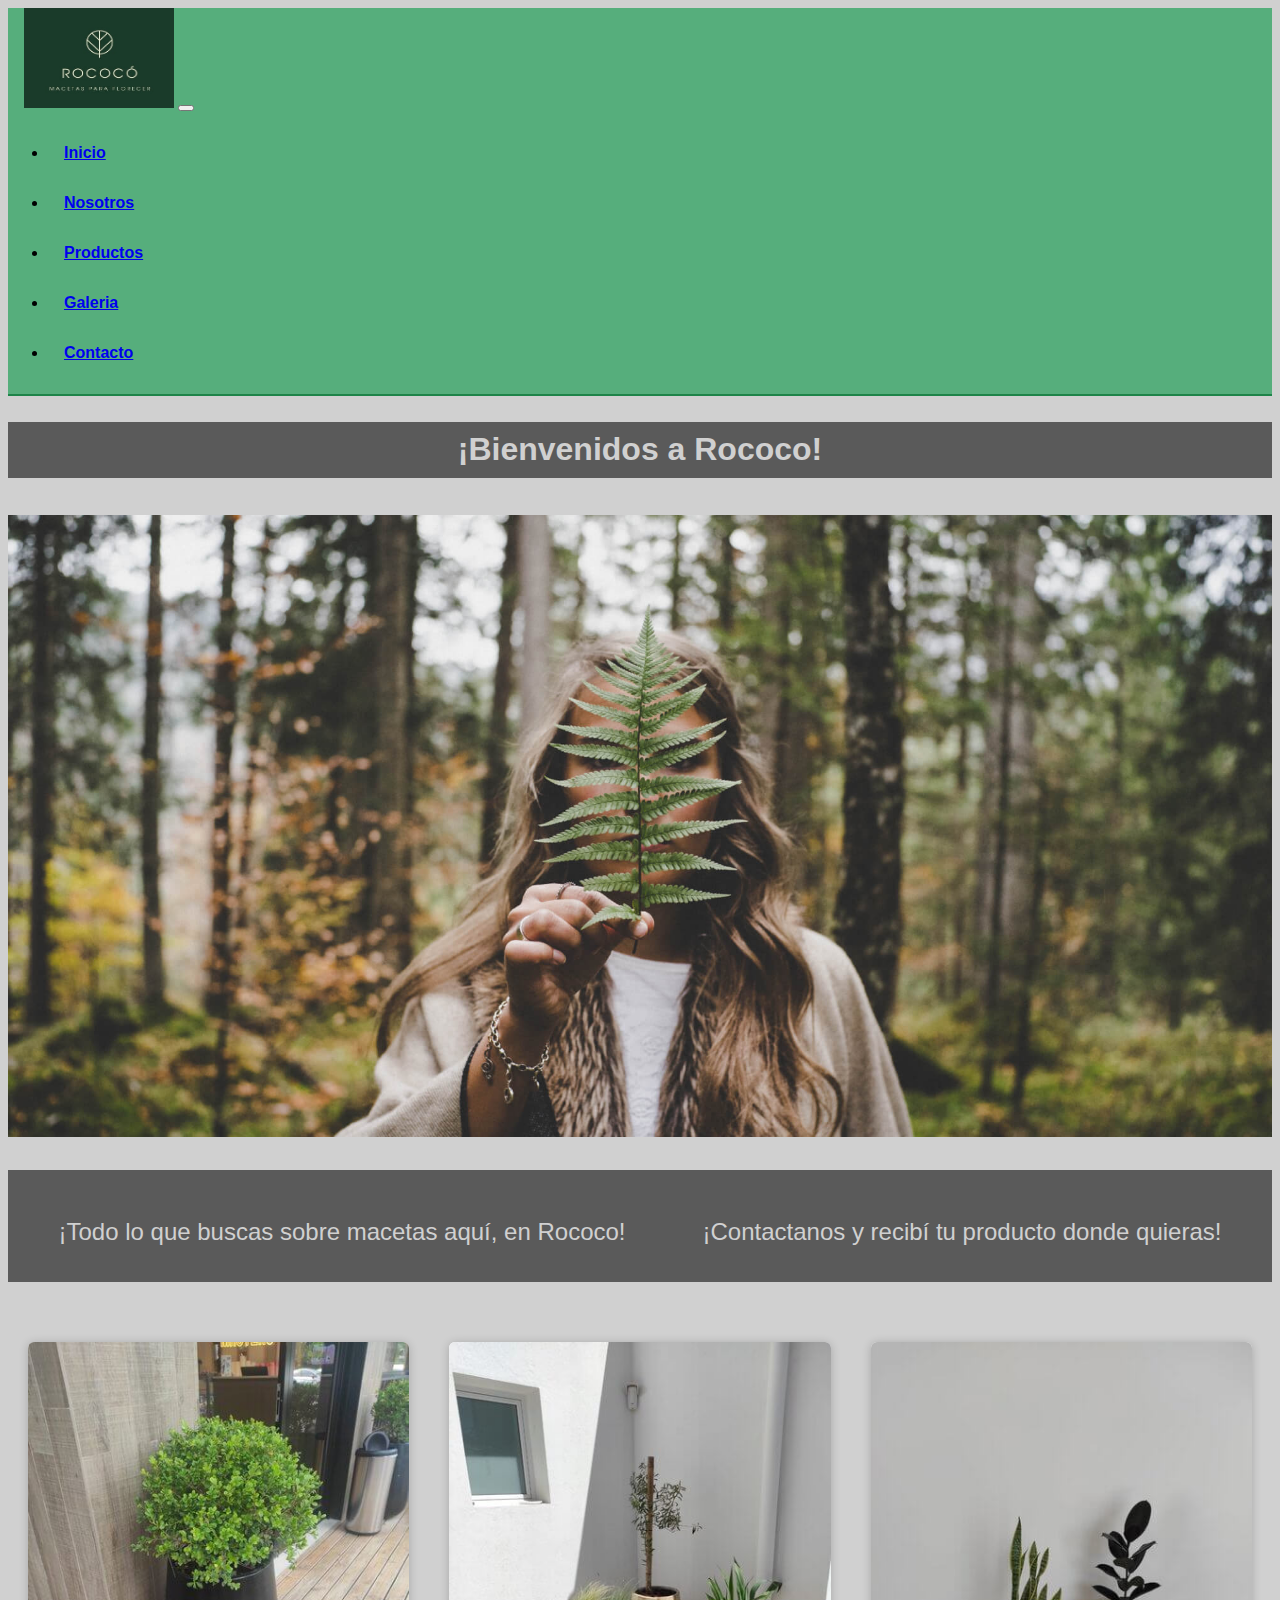
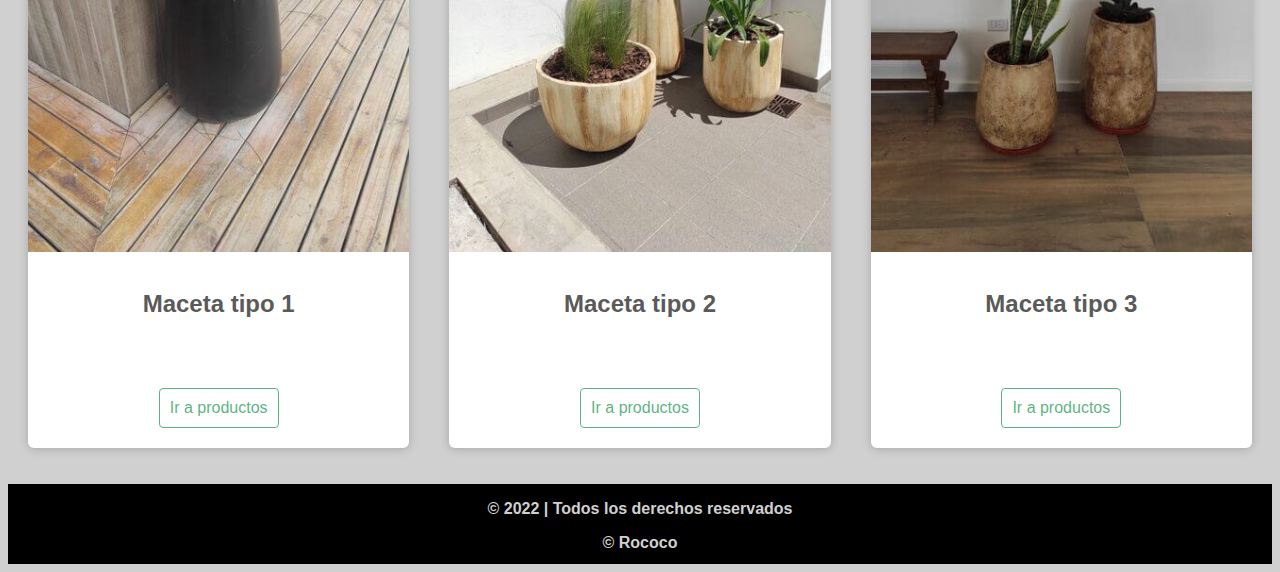
<file: index.html>
<!DOCTYPE html>
<html lang="es">
<head>
    <meta charset="UTF-8">
    <meta http-equiv="X-UA-Compatible" content="IE=edge">
    <meta name="viewport" content="width=device-width, initial-scale=1.0">
    <!-- link de animate.css-->
    <link rel="stylesheet" href="https://cdnjs.cloudflare.com/ajax/libs/animate.css/4.1.1/animate.min.css" />
    <!-- Links de Bootstrap -->
    <link href="https://cdn.jsdelivr.net/npm/bootstrap@5.1.3/dist/css/bootstrap.min.css" rel="stylesheet"
        integrity="sha384-1BmE4kWBq78iYhFldvKuhfTAU6auU8tT94WrHftjDbrCEXSU1oBoqyl2QvZ6jIW3" crossorigin="anonymous" />
    <!-- icon boostrap -->
    <link rel="stylesheet" href="https://cdn.jsdelivr.net/npm/bootstrap-icons@1.8.1/font/bootstrap-icons.css">
    <!-- link de mi css -->
    <link rel="stylesheet" href="css/estilos.css">
    <!--link favicon-->
    <link rel="icon" href="img/rococo-favicon.ico">
    <!-- link tipografia -->
    <link rel="preconnect" href="https://fonts.googleapis.com">
    <title> Rococo - Inicio </title>
    <meta name="keywords" content="MACETAS, PRODUCTOS, DECORAR, CASA, PAISAJE">
    <meta name="description" content="Somos un emprendimiento que se dedica a la decoración de espacios únicos.">
</head>
<body>
    <!-- menu de navegacion index-->
    <nav class="navbar navbar-expand-lg navbar-light bg-lav">
        <div class="container-fluid animate__animated animate__fadeInDown">
            <a class="navbar-brand" href="index.html"><img class="img-logo" src="./img/img-rococo.jpg" alt="imagen-de-logo-principal"></a>
            <button class="navbar-toggler" type="button" data-bs-toggle="collapse" data-bs-target="#navbarNav"
                aria-controls="navbarNav" aria-expanded="false" aria-label="Toggle navigation">
                <span class="navbar-toggler-icon"></span>
            </button>
            <div class="collapse navbar-collapse justify-content-end" id="navbarNav">
                <ul class="navbar-nav">
                    <li class="nav-item">
                        <a class="nav-link active" aria-current="page" href="index.html">Inicio</a>
                    </li>
                    <li class="nav-item">
                        <a class="nav-link" href="./pages/nosotros.html">Nosotros</a>
                    </li>
                    <li class="nav-item">
                        <a class="nav-link" href="./pages/productos.html">Productos</a>
                    </li>
                    <li class="nav-item">
                        <a class="nav-link" href="./pages/galeria.html">Galeria</a>
                    </li>
                    <li class="nav-item">
                        <a class="nav-link" href="./pages/contacto.html">Contacto</i></a>
                    </li>
                </ul>
            </div>
        </div>
    </nav>

    <div class="grid-area">
        <!-- Comienzo de header-->
        <header class="header">
            <h1>
                ¡Bienvenidos a Rococo!
            </h1>
            <div>
                <img src="img/img-naturaleza.jpg" alt="imagen-decorativa-de-index">
            </div>
            <div class="parrafos">
                <p class="">
                    ¡Todo lo que buscas sobre macetas aquí, en Rococo!
                </p>
                <p class="parrafo-dos">
                    ¡Contactanos y recibí tu producto donde quieras!
                </p>
            </div>
        </header>

        <!-- Comienzo de main-->
        <main class="main">
            <div class="card">
                <div>
                    <img src="img/img-maceta1.jpg" alt="imagen-de-muestra-maceta-1">
                </div>
                <div class="contenido-card">
                    <h2>Maceta tipo 1</h2>
                    <a class="boton botones" href="./pages/productos.html">Ir a productos</a>
                </div>
            </div>
            <div class="card">
                <div>
                    <img src="img/img-maceta2.jpg" alt="imagen-de-muestra-maceta-2">
                </div>
                <div class="contenido-card">
                    <h2>Maceta tipo 2</h2>
                    <a class="boton botones" href="./pages/productos.html">Ir a productos</a>
                </div>
            </div>
            <div class="card">
                <div>
                    <img src="img/img-maceta3.jpg" alt="imagen-de-muestra-maceta-3">
                </div>
                <div class="contenido-card">
                    <h2>Maceta tipo 3</h2>
                    <a class="boton botones" href="./pages/productos.html">Ir a productos</a>
                </div>
            </div>
        </main>

        <!-- Comienzo footer -->
        <footer class="footer">
            <p>
                © 2022 | Todos los derechos reservados  
            </p>
            <p>
                © Rococo
            </p>
        </footer>
    </div>

    <!-- link JS boostrap -->
    <script src="https://cdn.jsdelivr.net/npm/bootstrap@5.1.3/dist/js/bootstrap.bundle.min.js"
        integrity="sha384-ka7Sk0Gln4gmtz2MlQnikT1wXgYsOg+OMhuP+IlRH9sENBO0LRn5q+8nbTov4+1p" crossorigin="anonymous">
    </script>
</body>
</html>
</file>
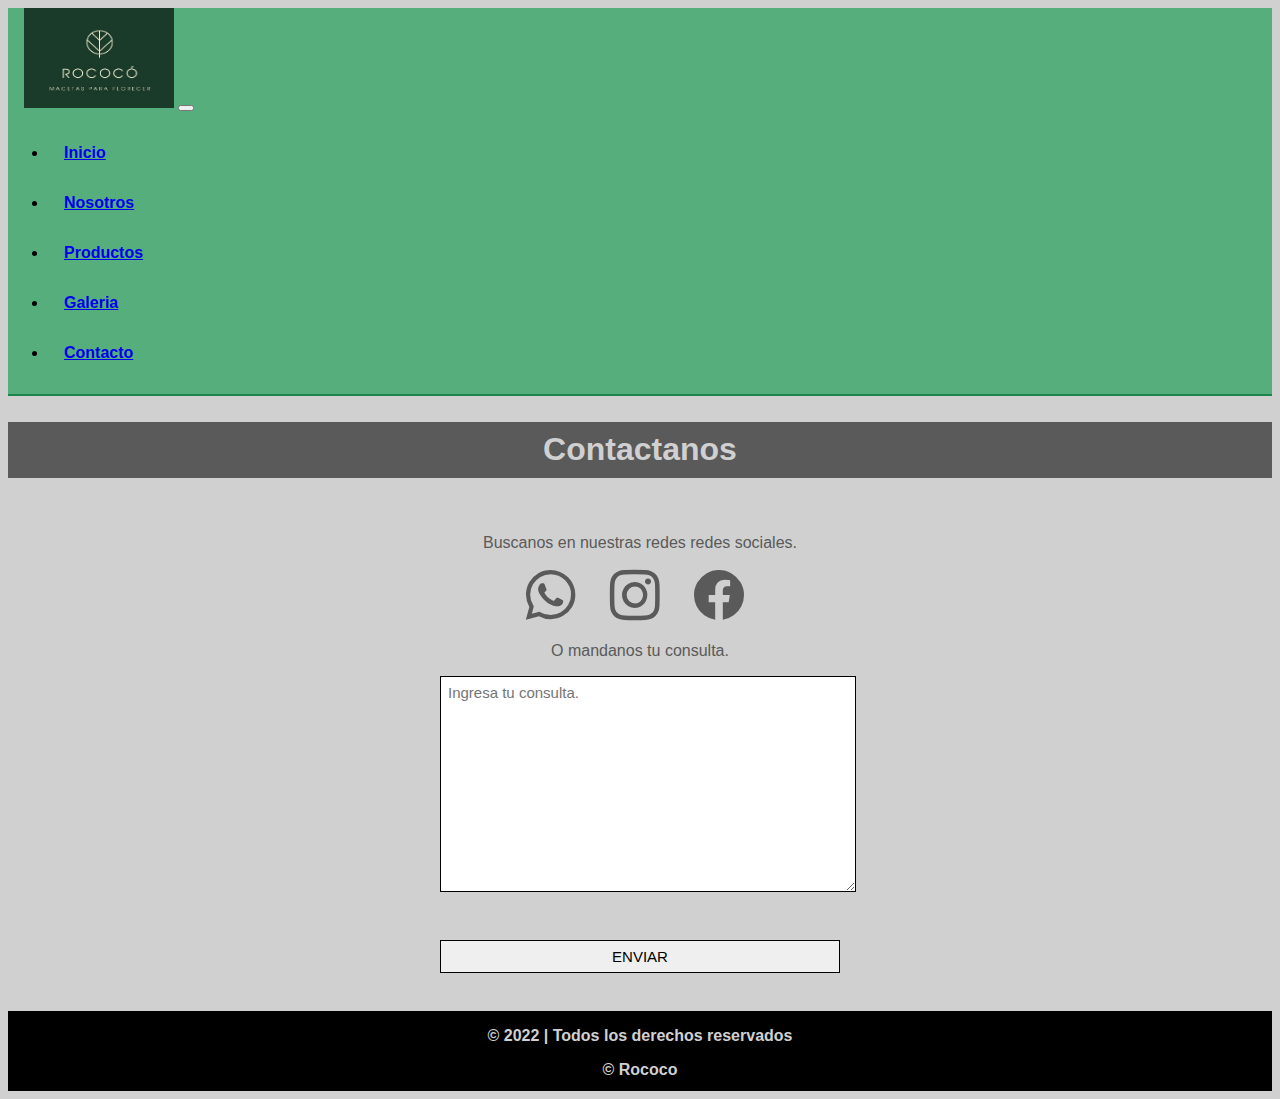
<file: pages/contacto.html>
<!DOCTYPE html>
<html lang="es">
<head>
  <meta charset="UTF-8">
  <meta http-equiv="X-UA-Compatible" content="IE=edge">
  <meta name="viewport" content="width=device-width, initial-scale=1.0">
  <!-- link de animate.css-->
  <link rel="stylesheet" href="https://cdnjs.cloudflare.com/ajax/libs/animate.css/4.1.1/animate.min.css" />
  <!-- Links de Bootstrap -->
  <link href="https://cdn.jsdelivr.net/npm/bootstrap@5.1.3/dist/css/bootstrap.min.css" rel="stylesheet"
    integrity="sha384-1BmE4kWBq78iYhFldvKuhfTAU6auU8tT94WrHftjDbrCEXSU1oBoqyl2QvZ6jIW3" crossorigin="anonymous" />
  <!-- icon boostrap -->
  <link rel="stylesheet" href="https://cdn.jsdelivr.net/npm/bootstrap-icons@1.8.1/font/bootstrap-icons.css">
  <!-- link de mi css -->
  <link href="../css/estilos.css" rel="stylesheet" />
  <!--link favicon-->
  <link rel="icon" href="../img/rococo-favicon.ico">
  <!-- link tipografia -->
  <link rel="preconnect" href="https://fonts.googleapis.com">
  <title> Rococo - Contacto</title>
  <meta name="keywords" content="MACETAS, PRODUCTOS, DECORAR, CASA, PAISAJE">
  <meta name="description" content="Somos un emprendimiento que se dedica a la decoración de espacios únicos.">
</head>
<body>
  <!-- header con menu de navegacion -->
  <header>
    <nav class="navbar navbar-expand-lg navbar-light bg-lav">
        <div class="container-fluid animate__animated animate__fadeInDown">
            <a class="navbar-brand" href="../index.html"><img class="img-logo" src="../img/img-rococo.jpg" alt="imagen-de-logo-principal"></a>
            <button class="navbar-toggler" type="button" data-bs-toggle="collapse" data-bs-target="#navbarNav"
                aria-controls="navbarNav" aria-expanded="false" aria-label="Toggle navigation">
                <span class="navbar-toggler-icon"></span>
            </button>
            <div class="collapse navbar-collapse justify-content-end" id="navbarNav">
                <ul class="navbar-nav">
                    <li class="nav-item">
                        <a class="nav-link" aria-current="page" href="../index.html">Inicio</a>
                    </li>
                    <li class="nav-item">
                        <a class="nav-link" href="nosotros.html">Nosotros</a>
                    </li>
                    <li class="nav-item">
                        <a class="nav-link" href="productos.html">Productos</a>
                    </li>
                    <li class="nav-item">
                        <a class="nav-link" href="galeria.html">Galeria</a>
                    </li>
                    <li class="nav-item">
                        <a class="nav-link active" href="contacto.html">Contacto</i></a>
                    </li>
                </ul>
            </div>
        </div>
    </nav>
  </header> 

  <!-- comienzo de main -->
  <main class="main-contacto">
    <h1> Contactanos </h1>
    <form action="">
      <label class="texto-redes" for="redes-sociales">Buscanos en nuestras redes redes sociales.</label>
      <div>
        <a href="https://wa.me/5493364607243" target="_blank">
          <i class="bi bi-whatsapp"></i>
        </a>
        <a href="https://www.instagram.com" target="_blank">
          <i class="bi bi-instagram"></i>
        </a>
        <a href="https://www.facebook.com" target="_blank">
          <i class="bi bi-facebook"></i>
        </a>
      </div>
      <label for="consulta"> O mandanos tu consulta.</label>
      <textarea name="Name" placeholder="Ingresa tu consulta."></textarea>
      <div>
        <input type="submit" value="ENVIAR" class="formBoton">
      </div>
    </form>
  </main>

  <!-- comienza footer -->
  <footer class="footer">
    <p>
        © 2022 | Todos los derechos reservados  
    </p>
    <p>
        © Rococo
    </p>
  </footer>

  <!-- link js boostrap -->
  <script src="https://cdn.jsdelivr.net/npm/bootstrap@5.1.3/dist/js/bootstrap.bundle.min.js"
    integrity="sha384-ka7Sk0Gln4gmtz2MlQnikT1wXgYsOg+OMhuP+IlRH9sENBO0LRn5q+8nbTov4+1p" crossorigin="anonymous">
  </script>
</body>
</html>
</file>
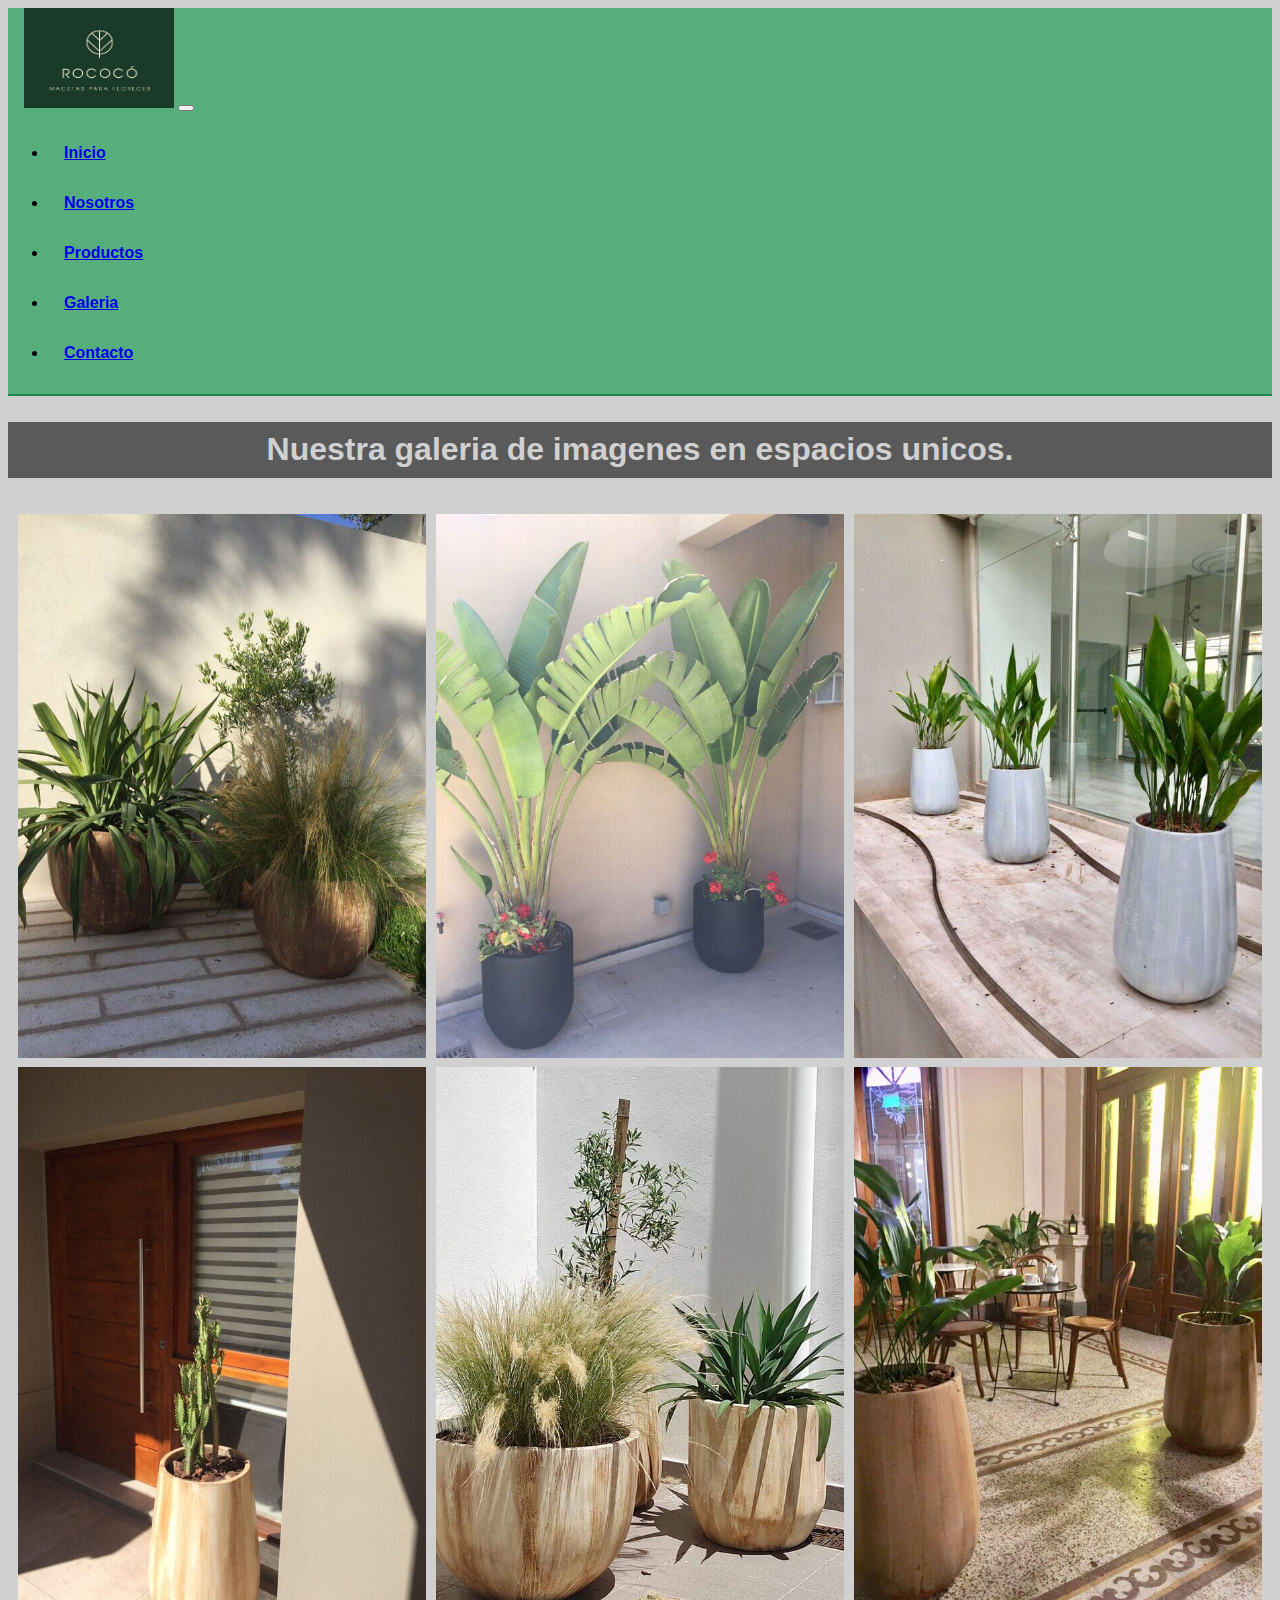
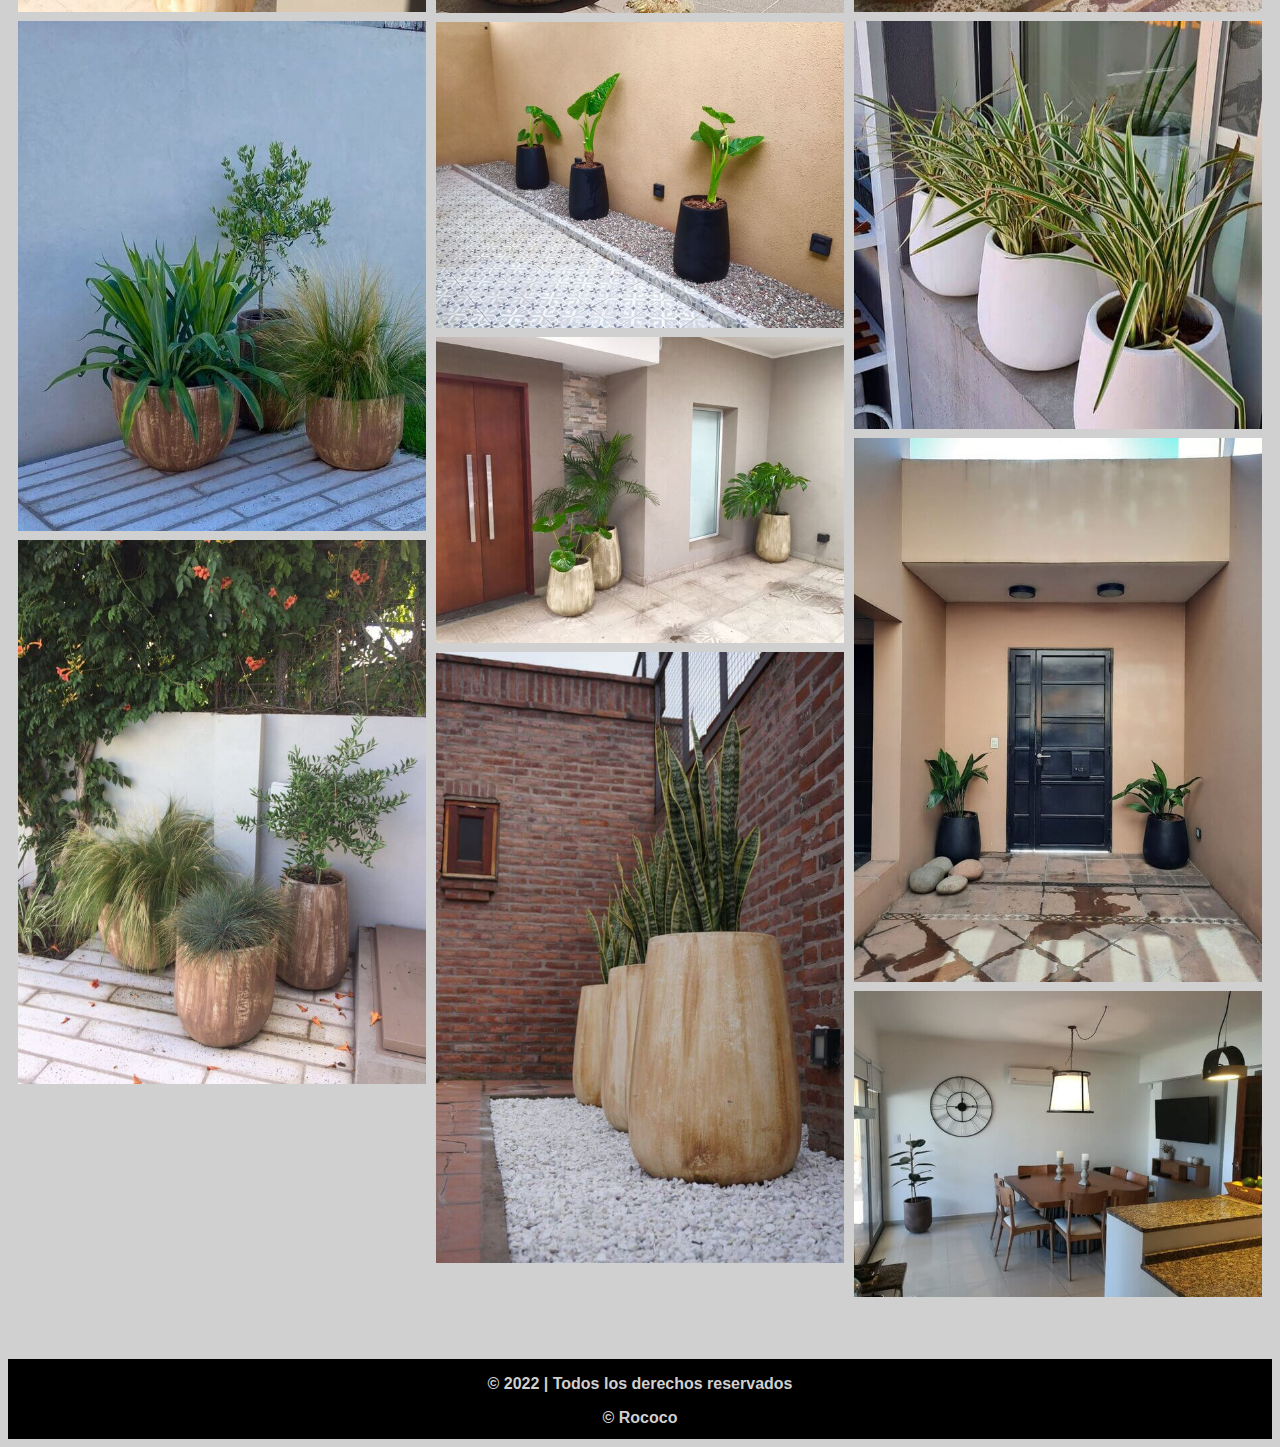
<file: pages/galeria.html>
<!DOCTYPE html>
<html lang="es">
<head>
  <meta charset="UTF-8">
  <meta http-equiv="X-UA-Compatible" content="IE=edge">
  <meta name="viewport" content="width=device-width, initial-scale=1.0">
  <!-- link de animate.css-->
  <link rel="stylesheet" href="https://cdnjs.cloudflare.com/ajax/libs/animate.css/4.1.1/animate.min.css" />
  <!-- Links de Bootstrap -->
  <link href="https://cdn.jsdelivr.net/npm/bootstrap@5.1.3/dist/css/bootstrap.min.css" rel="stylesheet"
    integrity="sha384-1BmE4kWBq78iYhFldvKuhfTAU6auU8tT94WrHftjDbrCEXSU1oBoqyl2QvZ6jIW3" crossorigin="anonymous" />
  <!-- icon boostrap -->
  <link rel="stylesheet" href="https://cdn.jsdelivr.net/npm/bootstrap-icons@1.8.1/font/bootstrap-icons.css">
  <!-- link de mi css -->
  <link href="../css/estilos.css" rel="stylesheet" />
  <!--link favicon-->
  <link rel="icon" href="../img/rococo-favicon.ico">
  <!-- link tipografia -->
  <link rel="preconnect" href="https://fonts.googleapis.com">
  <title> Rococo - Galeria </title>
  <meta name="keywords" content="MACETAS, PRODUCTOS, DECORAR, CASA, PAISAJE">
  <meta name="description" content="Somos un emprendimiento que se dedica a la decoración de espacios únicos.">
</head>
<body>
  <!-- header con menu de navegacion-->
  <header>
    <nav class="navbar navbar-expand-lg navbar-light bg-lav">
        <div class="container-fluid animate__animated animate__fadeInDown">
            <a class="navbar-brand" href="../index.html"><img class="img-logo" src="../img/img-rococo.jpg" alt="imagen-de-logo-principal"></a>
            <button class="navbar-toggler" type="button" data-bs-toggle="collapse" data-bs-target="#navbarNav"
                aria-controls="navbarNav" aria-expanded="false" aria-label="Toggle navigation">
                <span class="navbar-toggler-icon"></span>
            </button>
            <div class="collapse navbar-collapse justify-content-end" id="navbarNav">
                <ul class="navbar-nav">
                    <li class="nav-item">
                        <a class="nav-link" aria-current="page" href="../index.html">Inicio</a>
                    </li>
                    <li class="nav-item">
                        <a class="nav-link" href="nosotros.html">Nosotros</a>
                    </li>
                    <li class="nav-item">
                        <a class="nav-link" href="productos.html">Productos</a>
                    </li>
                    <li class="nav-item">
                        <a class="nav-link active" href="galeria.html">Galeria</a>
                    </li>
                    <li class="nav-item">
                        <a class="nav-link" href="contacto.html">Contacto</i></a>
                    </li>
                </ul>
            </div>
        </div>
    </nav>
  </header>

  <!-- Comienzo de main-->
  <main class="main-galeria">
    <h1>
      Nuestra galeria de imagenes en espacios unicos.
    </h1>
      <div class="fila">
        <div class="columna">
          <img src="../img/img-galeria.jpg" alt="imagen-macetas-de-galeria">
          <img src="../img/img-galeria2.jpg" alt="imagen-macetas-de-galeria">
          <img src="../img/img-galeria3.jpg" alt="imagen-macetas-de-galeria">
          <img src="../img/img-galeria4.jpg" alt="imagen-macetas-de-galeria">
          
        </div>
        <div class="columna">
          <img src="../img/img-galeria5.jpg" alt="imagen-macetas-de-galeria">
          <img src="../img/img-galeria6.jpg" alt="imagen-macetas-de-galeria">
          <img src="../img/img-galeria7.jpg" alt="imagen-macetas-de-galeria">
          <img src="../img/img-galeria8.jpg" alt="imagen-macetas-de-galeria">
          <img src="../img/img-galeria9.jpg" alt="imagen-macetas-de-galeria">
        </div>
        <div class="columna">
          <img src="../img/img-galeria10.jpg" alt="imagen-macetas-de-galeria">
          <img src="../img/img-galeria11.jpg" alt="imagen-macetas-de-galeria">
          <img src="../img/img-galeria12.jpg" alt="imagen-macetas-de-galeria">
          <img src="../img/img-galeria13.jpg" alt="imagen-macetas-de-galeria">
          <img src="../img/img-galeria14.jpg" alt="imagen-macetas-de-galeria">
        </div>
      </div class="fila"v>
  </main>

  <!-- Comienzo de footer -->
  <footer class="footer">
    <p>
        © 2022 | Todos los derechos reservados  
    </p>
    <p>
        © Rococo
    </p>
  </footer>

    <!-- link js boostrap -->
  <script src="https://cdn.jsdelivr.net/npm/bootstrap@5.1.3/dist/js/bootstrap.bundle.min.js"
  integrity="sha384-ka7Sk0Gln4gmtz2MlQnikT1wXgYsOg+OMhuP+IlRH9sENBO0LRn5q+8nbTov4+1p" crossorigin="anonymous">
  </script>
</body>
</html>
</file>
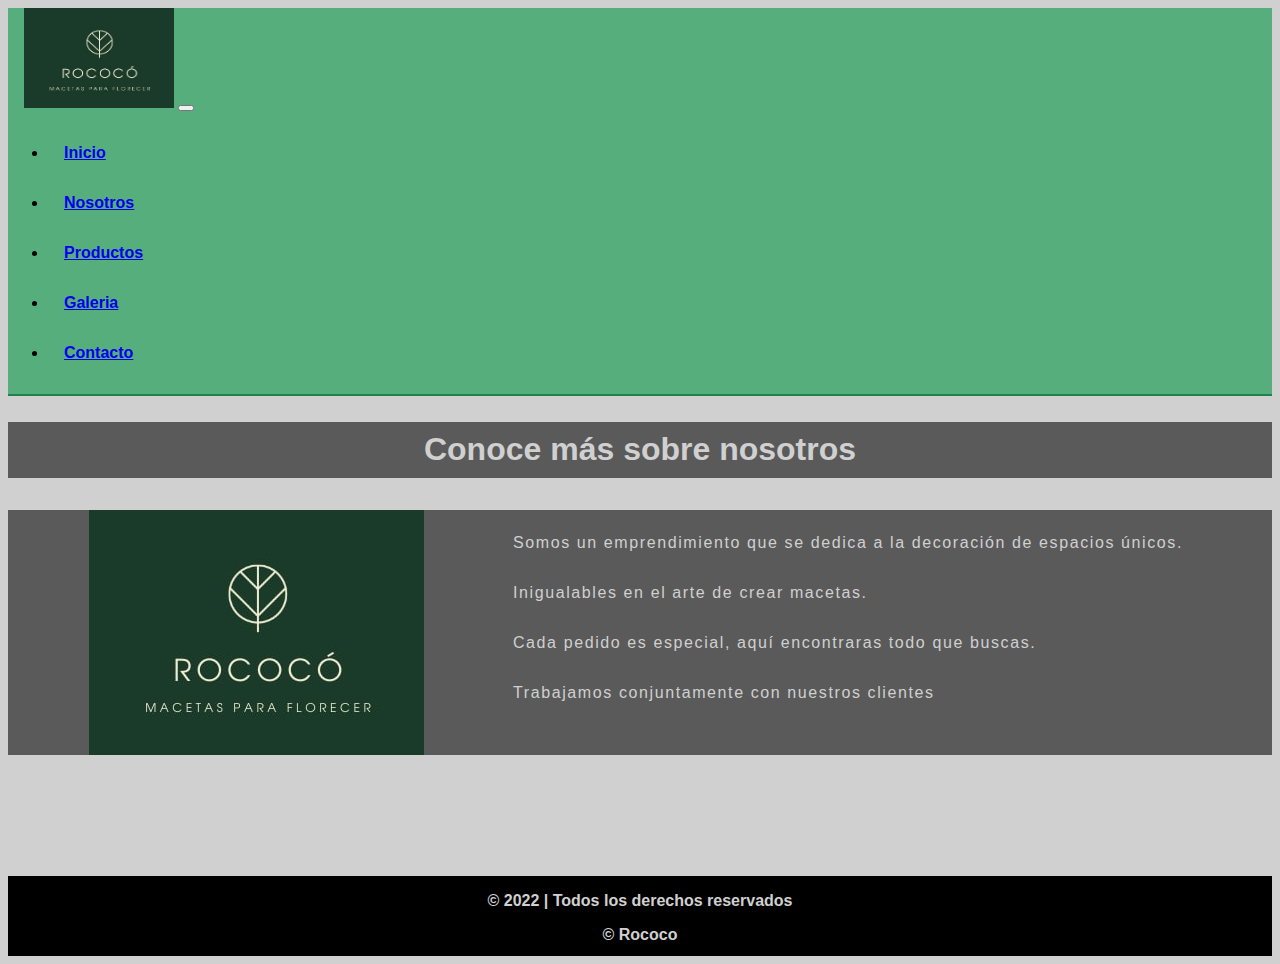
<file: pages/nosotros.html>
<!DOCTYPE html>
<html lang="es">
<head>
    <meta charset="UTF-8">
    <meta http-equiv="X-UA-Compatible" content="IE=edge">
    <meta name="viewport" content="width=device-width, initial-scale=1.0">
    <!-- link de animate.css-->
    <link rel="stylesheet" href="https://cdnjs.cloudflare.com/ajax/libs/animate.css/4.1.1/animate.min.css" />
    <!-- Links de Bootstrap -->
    <link href="https://cdn.jsdelivr.net/npm/bootstrap@5.1.3/dist/css/bootstrap.min.css" rel="stylesheet"
        integrity="sha384-1BmE4kWBq78iYhFldvKuhfTAU6auU8tT94WrHftjDbrCEXSU1oBoqyl2QvZ6jIW3" crossorigin="anonymous" />
    <!-- icon boostrap -->
    <link rel="stylesheet" href="https://cdn.jsdelivr.net/npm/bootstrap-icons@1.8.1/font/bootstrap-icons.css">
    <!-- link de css -->
    <link rel="stylesheet" href="../css/estilos.css">
    <!--link favicon-->
    <link rel="icon" href="../img/rococo-favicon.ico">
    <!-- link tipografia -->
    <link rel="preconnect" href="https://fonts.googleapis.com">
    <title> Rococo - Nosotros </title>
    <meta name="keywords" content="MACETAS, PRODUCTOS, DECORAR, CASA, PAISAJE">
    <meta name="description" content="Somos un emprendimiento que se dedica a la decoración de espacios únicos.">
</head>
<body>
    <!-- header con menu de navegacion-->
    <header>
        <nav class="navbar navbar-expand-lg navbar-light bg-lav">
            <div class="container-fluid animate__animated animate__fadeInDown">
                <a class="navbar-brand" href="../index.html"><img class="img-logo" src="../img/img-rococo.jpg" alt="imagen-de-logo-principal"></a>
                <button class="navbar-toggler" type="button" data-bs-toggle="collapse" data-bs-target="#navbarNav"
                    aria-controls="navbarNav" aria-expanded="false" aria-label="Toggle navigation">
                    <span class="navbar-toggler-icon"></span>
                </button>
                <div class="collapse navbar-collapse justify-content-end" id="navbarNav">
                    <ul class="navbar-nav">
                        <li class="nav-item">
                            <a class="nav-link" aria-current="page" href="../index.html">Inicio</a>
                        </li>
                        <li class="nav-item">
                            <a class="nav-link active" href="nosotros.html">Nosotros</a>
                        </li>
                        <li class="nav-item">
                            <a class="nav-link" href="productos.html">Productos</a>
                        </li>
                        <li class="nav-item">
                            <a class="nav-link" href="galeria.html">Galeria</a>
                        </li>
                        <li class="nav-item">
                            <a class="nav-link" href="contacto.html">Contacto</i></a>
                        </li>
                    </ul>
                </div>
            </div>
        </nav>
    </header>
    <!-- Fin de header-->

    <!-- Comienzo main -->
    <main class="main-nosotros">
        <h1>
            Conoce más sobre nosotros
        </h1>
        <div class="nosotros-gridarea">
            <img src="../img/img-rococo.jpg" alt="imagen-de-logo-principal">
            <div>
                <p> 
                    Somos un emprendimiento que se dedica a la decoración de espacios únicos.               
                </p>
                <p>
                    Inigualables en el arte de crear macetas.
                </p>
                <p>
                    Cada pedido es especial, aquí encontraras todo que buscas.
                </p>
                <p>
                    Trabajamos conjuntamente con nuestros clientes
                </p>
            </div>
        </div>
    </main>

    <!-- Comienzo footer -->
    <footer class="footer">
        <p>
            © 2022 | Todos los derechos reservados  
        </p>
        <p>
            © Rococo
        </p>
    </footer>

    <!-- link js boostrap -->
    <script src="https://cdn.jsdelivr.net/npm/bootstrap@5.1.3/dist/js/bootstrap.bundle.min.js"
    integrity="sha384-ka7Sk0Gln4gmtz2MlQnikT1wXgYsOg+OMhuP+IlRH9sENBO0LRn5q+8nbTov4+1p" crossorigin="anonymous">
    </script>
</body>
</html>
</file>
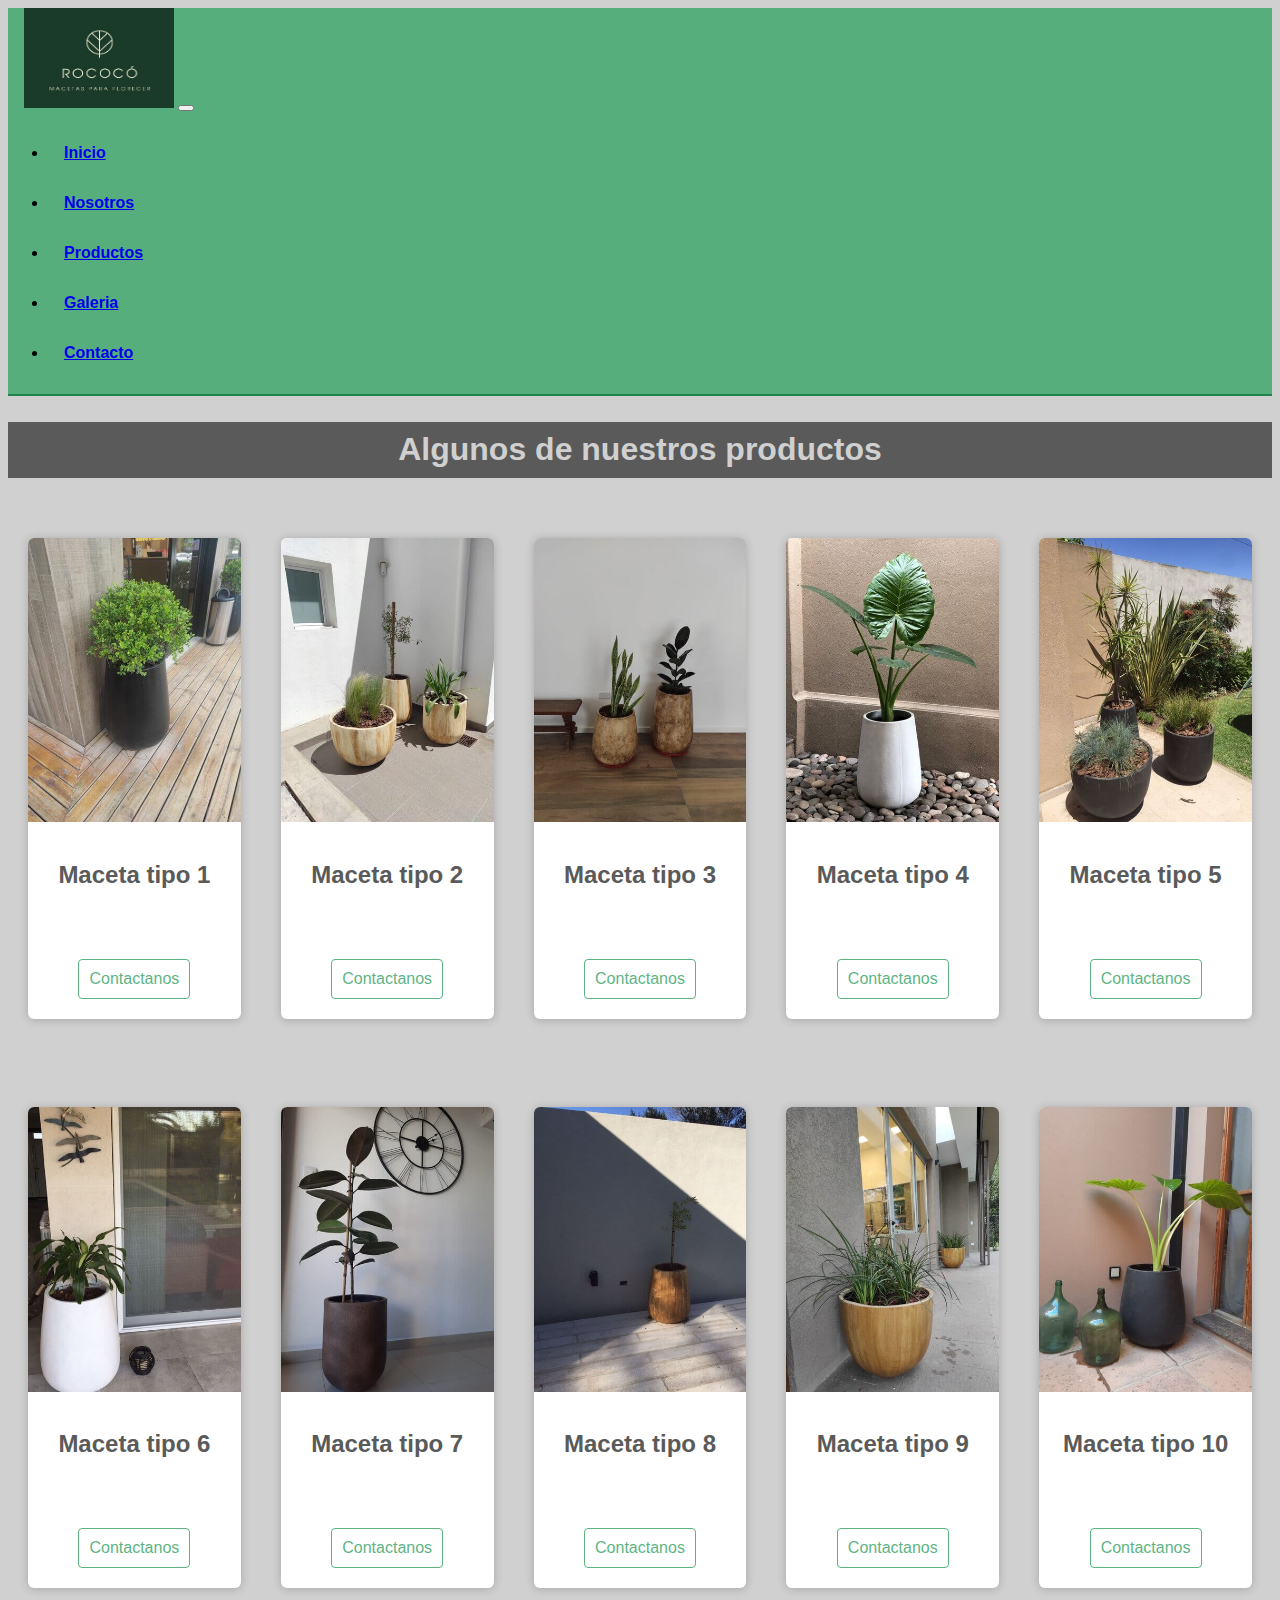
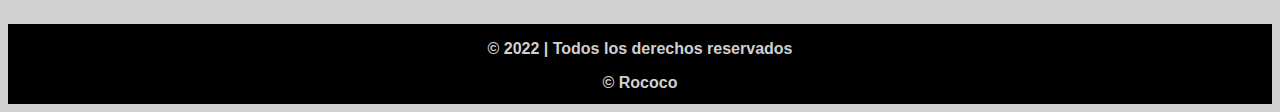
<file: pages/productos.html>
<!DOCTYPE html>
<html lang="es">
<head>
    <meta charset="UTF-8">
    <meta http-equiv="X-UA-Compatible" content="IE=edge">
    <meta name="viewport" content="width=device-width, initial-scale=1.0">
    <!-- link de animate.css-->
    <link rel="stylesheet" href="https://cdnjs.cloudflare.com/ajax/libs/animate.css/4.1.1/animate.min.css" />
    <!-- Links de Bootstrap -->
    <link href="https://cdn.jsdelivr.net/npm/bootstrap@5.1.3/dist/css/bootstrap.min.css" rel="stylesheet"
        integrity="sha384-1BmE4kWBq78iYhFldvKuhfTAU6auU8tT94WrHftjDbrCEXSU1oBoqyl2QvZ6jIW3" crossorigin="anonymous" />
    <!-- icon boostrap -->
    <link rel="stylesheet" href="https://cdn.jsdelivr.net/npm/bootstrap-icons@1.8.1/font/bootstrap-icons.css">
    <!-- link de css -->
    <link rel="stylesheet" href="../css/estilos.css">
    <!--link favicon-->
    <link rel="icon" href="../img/rococo-favicon.ico">
    <!-- link tipografia -->
    <link rel="preconnect" href="https://fonts.googleapis.com">
    <title> Rococo - Productos </title>
    <meta name="keywords" content="MACETAS, PRODUCTOS, DECORAR, CASA, PAISAJE">
    <meta name="description" content="Somos un emprendimiento que se dedica a la decoración de espacios únicos.">
</head>
<body>
    <!--header con menu de navegacion-->
    <header>
        <nav class="navbar navbar-expand-lg navbar-light bg-lav">
            <div class="container-fluid animate__animated animate__fadeInDown">
                <a class="navbar-brand" href="../index.html"><img class="img-logo" src="../img/img-rococo.jpg" alt="imagen-de-logo-principal"></a>
                <button class="navbar-toggler" type="button" data-bs-toggle="collapse" data-bs-target="#navbarNav"
                    aria-controls="navbarNav" aria-expanded="false" aria-label="Toggle navigation">
                    <span class="navbar-toggler-icon"></span>
                </button>
                <div class="collapse navbar-collapse justify-content-end" id="navbarNav">
                    <ul class="navbar-nav">
                        <li class="nav-item">
                            <a class="nav-link" aria-current="page" href="../index.html">Inicio</a>
                        </li>
                        <li class="nav-item">
                            <a class="nav-link" href="nosotros.html">Nosotros</a>
                        </li>
                        <li class="nav-item">
                            <a class="nav-link active" href="productos.html">Productos</a>
                        </li>
                        <li class="nav-item">
                            <a class="nav-link" href="galeria.html">Galeria</a>
                        </li>
                        <li class="nav-item">
                            <a class="nav-link" href="contacto.html">Contacto</i></a>
                        </li>
                    </ul>
                </div>
            </div>
        </nav>
    </header>

    <!--Comienzo de main-->
    
    <main class="main-productos">
        <h1> Algunos de nuestros productos </h1>
        <div class="main">
            <div class="card">
                <div>
                    <img src="../img/img-maceta1.jpg" alt="imagen-de-muestra-maceta1">
                </div>
                <div class="contenido-card">
                    <h2>Maceta tipo 1</h2>
                    <a class="boton botones" href="https://wa.me/5493364607243" target="_blank"> Contactanos </a>
                </div>
            </div>
            <div class="card">
                <div>
                    <img src="../img/img-maceta2.jpg" alt="imagen-de-muestra-maceta2">
                </div>
                <div class="contenido-card">
                    <h2>Maceta tipo 2</h2>
                    <a class="boton botones" href="https://wa.me/5493364607243" target="_blank">Contactanos</a>
                </div>
            </div>
            <div class="card">
                <div>
                    <img src="../img/img-maceta3.jpg" alt="imagen-de-muestra-maceta3">
                </div>
                <div class="contenido-card">
                    <h2>Maceta tipo 3</h2>
                    <a class="boton botones" href="https://wa.me/5493364607243" target="_blank">Contactanos</a>
                </div>
            </div>
            <div class="card">
                <div>
                    <img src="../img/img-maceta4.jpg" alt="imagen-de-muestra-maceta4">
                </div>
                <div class="contenido-card">
                    <h2>Maceta tipo 4</h2>
                    <a class="boton botones" href="https://wa.me/5493364607243" target="_blank">Contactanos</a>
                </div>
            </div>
            <div class="card">
                <div>
                    <img src="../img/img-maceta5.jpg" alt="imagen-de-muestra-maceta5">
                </div>
                <div class="contenido-card">
                    <h2>Maceta tipo 5</h2>
                    <a class="boton botones" href="https://wa.me/5493364607243" target="_blank">Contactanos</a>
                </div>
            </div>
        </div>
    </main>

    <section>
        <div class="main">
            <div class="card">
                <div>
                    <img src="../img/img-maceta6.jpg" alt="imagen-de-muestra-maceta6">
                </div>
                <div class="contenido-card">
                    <h2>Maceta tipo 6</h2>
                    <a class="boton botones" href="https://wa.me/5493364607243" target="_blank"> Contactanos </a>
                </div>
            </div>
            <div class="card">
                <div>
                    <img src="../img/img-maceta7.jpg" alt="imagen-de-muestra-maceta7">
                </div>
                <div class="contenido-card">
                    <h2>Maceta tipo 7</h2>
                    <a class="boton botones" href="https://wa.me/5493364607243" target="_blank">Contactanos</a>
                </div>
            </div>
            <div class="card">
                <div>
                    <img src="../img/img-maceta8.jpg" alt="imagen-de-muestra-maceta8">
                </div>
                <div class="contenido-card">
                    <h2>Maceta tipo 8</h2>
                    <a class="boton botones" href="https://wa.me/5493364607243" target="_blank">Contactanos</a>
                </div>
            </div>
            <div class="card">
                <div>
                    <img src="../img/img-maceta9.jpg" alt="imagen-de-muestra-maceta9">
                </div>
                <div class="contenido-card">
                    <h2>Maceta tipo 9</h2>
                    <a class="boton botones" href="https://wa.me/5493364607243" target="_blank">Contactanos</a>
                </div>
            </div>
            <div class="card">
                <div>
                    <img src="../img/img-maceta10.jpg" alt="imagen-de-muestra-maceta10">
                </div>
                <div class="contenido-card">
                    <h2>Maceta tipo 10</h2>
                    <a class="boton botones" href="https://wa.me/5493364607243" target="_blank">Contactanos</a>
                </div>
            </div>
        </div>
    </section> 

    <!-- Comienzo de footer-->
    <footer class="footer">
        <p>
            © 2022 | Todos los derechos reservados  
        </p>
        <p>
            © Rococo
        </p>
    </footer>

    <!-- link js boostrap -->
    <script src="https://cdn.jsdelivr.net/npm/bootstrap@5.1.3/dist/js/bootstrap.bundle.min.js"
    integrity="sha384-ka7Sk0Gln4gmtz2MlQnikT1wXgYsOg+OMhuP+IlRH9sENBO0LRn5q+8nbTov4+1p" crossorigin="anonymous">
    </script>
</body>
</html>
</file>
<file: css/estilos.css>
/*fuente general*/
* {
  font-family: 'Roboto', sans-serif; }

body {
  position: relative;
  padding-bottom: 3em;
  min-height: 100vh;
  background-color: #d0d0d0;
  overflow-x: hidden; }

.grid-area {
  display: grid;
  grid-template-columns: 1fr 1fr;
  grid-template-rows: 0.2fr 0.2fr;
  grid-template-areas: "header header header"
 "main main main"; }

/*estilos header index*/
.header {
  grid-area: header;
  width: 100%;
  text-align: center; }
  .header h1 {
    color: #d0d0d0;
    background-color: #5a5a5a;
    padding: 0.3em;
    margin-top: 0.8em;
    font-size: 2em; }
  .header .parrafos {
    display: flex;
    justify-content: space-around;
    background-color: #5a5a5a;
    color: #d0d0d0;
    font-size: 1.5em;
    margin-top: 1.2em;
    padding: 0.5em;
    padding-top: 1em; }
  .header div img {
    margin-top: 1em;
    width: 100%;
    height: 100%; }

/*estilos main index*/
.main {
  grid-area: main;
  display: flex;
  margin-top: 2.5em;
  margin-bottom: 3em; }
  .main .card {
    width: 100%;
    margin: 20px;
    border-radius: 6px;
    overflow: hidden;
    background: #fff;
    box-shadow: 0px 1px 10px rgba(0, 0, 0, 0.2);
    transition: all 400ms ease-out; }
    .main .card .contenido-card {
      padding: 15px;
      text-align: center; }
      .main .card .contenido-card h2 {
        margin-bottom: 2.5em;
        color: #5a5a5a; }
      .main .card .contenido-card .botones {
        display: inline-block;
        padding: 10px;
        margin-top: 10px;
        text-decoration: none;
        border-radius: 4px;
        transition: all 400ms ease;
        margin-bottom: 5px; }
      .main .card .contenido-card .botones {
        color: #44a970e0;
        border: 1px solid #44a970e0; }
      .main .card .contenido-card a:hover {
        background: #1E8449;
        color: #fff; }
      .main .card .contenido-card h1 {
        column-rule: black; }
    .main .card img {
      width: 100%;
      height: 100%; }
  .main .card:hover {
    box-shadow: 5px 5px 20px rgba(0, 0, 0, 0.4);
    transform: translateY(-3%); }

/*estilos de navbar general*/
nav {
  background-color: #44a970e0;
  border-bottom: 2px solid #1E8449; }
  nav div .navbar-brand {
    transition: 0.5s; }
  nav div .navbar-brand:hover {
    transform: scale(1.2); }
  nav div a img {
    height: 100px;
    width: 150px;
    margin-left: 1em; }
  nav .nav-item {
    font-weight: bold;
    padding: 1em; }
  nav .nav-item:hover {
    transform: scale(1.2);
    cursor: pointer; }

/*nosotros*/
.main-nosotros h1 {
  text-align: center;
  margin-bottom: 1em;
  color: #d0d0d0;
  background-color: #5a5a5a;
  padding: 0.3em;
  margin-top: 0.8em;
  font-size: 2em; }

.main-nosotros div {
  display: flex;
  justify-content: space-evenly;
  background-color: #5a5a5a; }
  .main-nosotros div div {
    display: block; }
    .main-nosotros div div p {
      margin-top: 1em;
      color: #d0d0d0;
      padding: 0.5em;
      letter-spacing: 0.1em; }

/*productos*/
.main-productos h1 {
  text-align: center;
  color: #d0d0d0;
  background-color: #5a5a5a;
  padding: 0.3em;
  margin-top: 0.8em;
  font-size: 2em; }

/*galeria*/
.main-galeria {
  margin-bottom: 5em; }
  .main-galeria h1 {
    text-align: center;
    color: #d0d0d0;
    background-color: #5a5a5a;
    padding: 0.3em;
    margin-top: 0.8em;
    font-size: 2em; }

.fila {
  display: flex;
  padding: 5px;
  flex-wrap: wrap; }
  .fila .columna {
    flex: 25%;
    padding: 5px; }
    .fila .columna img {
      width: 100%;
      margin-top: 5px; }

/*contacto*/
.main-contacto {
  margin-bottom: 2.5em; }
  .main-contacto h1 {
    text-align: center;
    color: #d0d0d0;
    background-color: #5a5a5a;
    padding: 0.3em;
    margin-top: 0.8em;
    font-size: 2em; }
  .main-contacto form {
    width: 400px;
    margin: auto;
    padding: 10px 20px;
    margin-top: 30px; }
    .main-contacto form label {
      display: flex;
      justify-content: center;
      margin: 1em;
      color: #5a5a5a; }
    .main-contacto form div {
      text-align: center;
      font-size: 50px;
      letter-spacing: 0.2em; }
      .main-contacto form div a {
        text-decoration: none;
        color: #5a5a5a; }
        .main-contacto form div a .bi-whatsapp:hover {
          color: #128c7e; }
        .main-contacto form div a .bi-instagram:hover {
          color: #C13584; }
        .main-contacto form div a .bi-facebook:hover {
          color: #0d6efd; }
    .main-contacto form input, .main-contacto form textarea {
      font-size: 15px;
      width: 100%;
      margin-bottom: 20px;
      padding: 7px;
      border: 1px solid black; }
    .main-contacto form textarea {
      min-height: 200px;
      max-height: 200px;
      max-width: 100%; }

/*footer*/
.footer {
  position: absolute;
  bottom: 0;
  width: 100%;
  background-color: black;
  height: 5em; }
  .footer p {
    text-align: center;
    margin: 1em;
    color: #d0d0d0;
    font-weight: bold; }

@media only screen and (max-width: 425px) {
  .header h1 {
    margin-top: 1em;
    font-size: 1.5em; }
  .header .parrafos {
    margin-top: 10em; }
    .header .parrafos p {
      font-size: 0.8em; }
  .main {
    flex-wrap: wrap; } }

@media only screen and (max-width: 800px) {
  .header h1 {
    font-size: 1.5em; }
  .header .parrafos {
    margin-bottom: 10em;
    font-size: 1em; }
  .main {
    flex-wrap: wrap; }
  .main-nosotros h1 {
    font-size: 1.5em;
    margin-bottom: 0.8em; }
  .main-nosotros div {
    flex-wrap: wrap;
    text-align: center;
    margin-bottom: 0.5em; }
    .main-nosotros div p {
      margin: 3em; }
  .main-galeria .fila .columna {
    flex: 100%; } }
</file>
